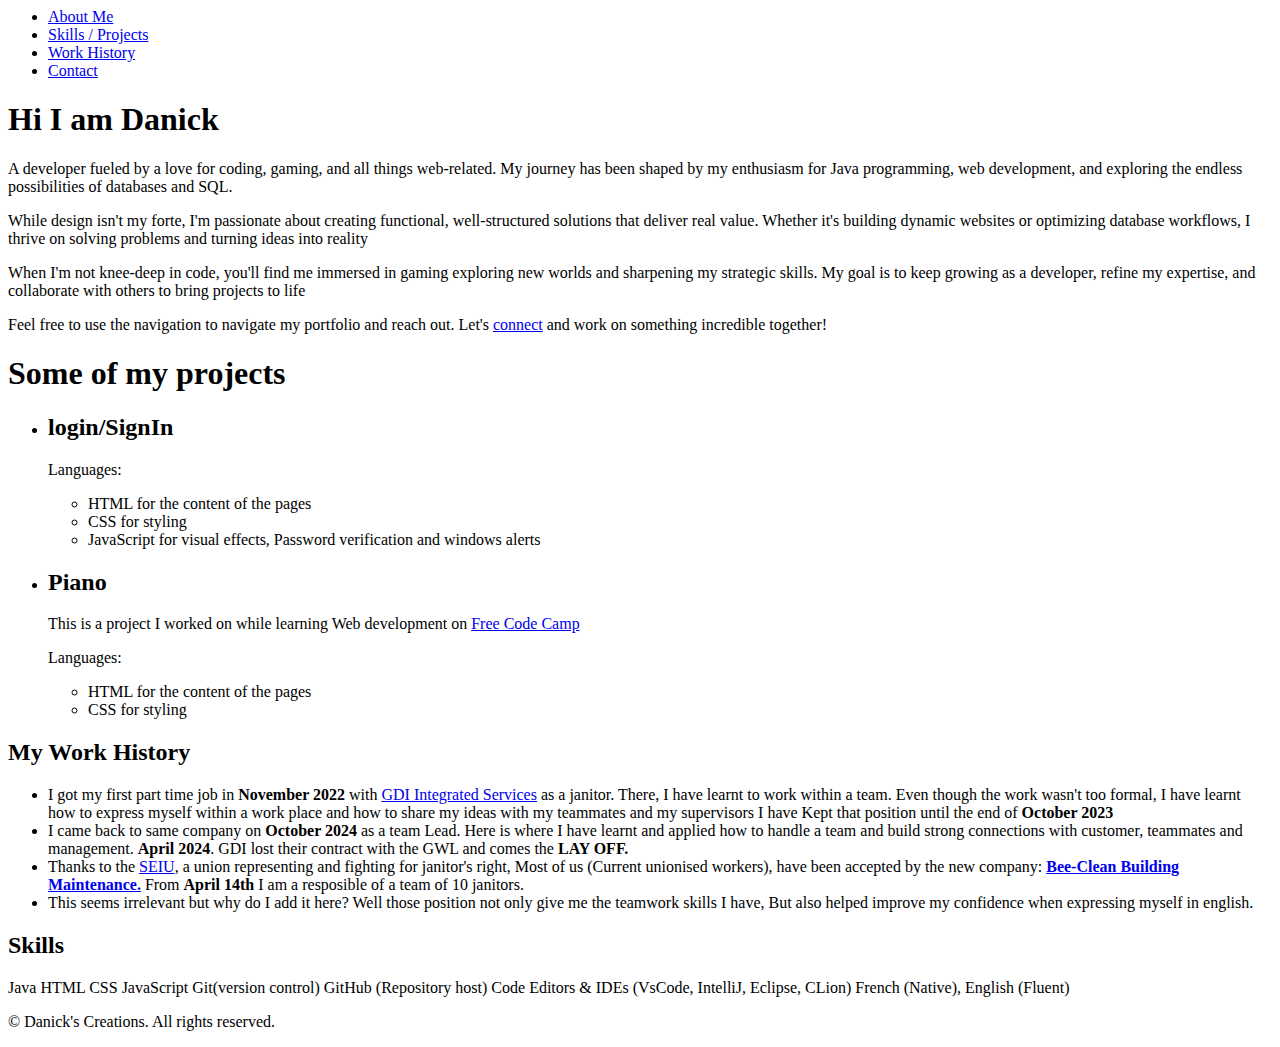
<file: Source/index.html>
<!DOCTYPE html lang="en">
    <head>
        <meta charset="UTF-8">
    	<meta name="viewport" content="width=device-width, initial-scale=1.0">
    	<title>Home</title>
    	<link rel="stylesheet" type="text/css" href="C:\Users\yamdj\git\Portfolio\Styles\index.css">
    </head>
    <body>
        <header id="home-header">
            <nav id="navLink">
                <ul>
                    <li id="li1"><a href="#about">About Me</a></li>
                    <li id="li2"><a href="#projects">Skills / Projects</a></li>
                    <li id="li3"><a href=#work"academics.html">Work History</a></li>
                    <li id="li4"><a href="#contact">Contact</a></li>
                    
                </ul>
            </nav>
        </header>
        <main class="main">
            <audio id="audio" src="C:\Users\yamdj\git\Portfolio\Multimedia\Daydreams-chosic.mp3"></audio>
            <div onclick="addEvent()" id = "music" title="Double Click to play music"></div>
            <h1 id="about">Hi I am Danick</h1>
            <p>A developer fueled by a love for coding, gaming, and all things web-related. My journey has been shaped by my enthusiasm for Java programming, web development, and exploring the endless possibilities of databases and SQL.
            </p>
            <p>While design isn't my forte, I'm passionate about creating functional, well-structured solutions that deliver real value. Whether it's building dynamic websites or optimizing database workflows, I thrive on solving problems and turning ideas into reality</p>
            <p>When I'm not knee-deep in code, you'll find me immersed in gaming exploring new worlds and sharpening my strategic skills. My goal is to keep growing as a developer, refine my expertise, and collaborate with others to bring projects to life
            </p>
            <p>Feel free to use the navigation to navigate my portfolio and reach out. Let's <a href="#contact">connect</a> and work on something incredible together!</p>

            <h1 id="projects">Some of my projects</h1>
            <ul>
                <li><h2>login/SignIn</h2></li>
                <p></p>
                <p>Languages:
                    <ul>
                        <li>HTML for the content of the pages</li>
                        <li>CSS for styling</li>
                        <li>JavaScript for visual effects, Password verification and windows alerts</li>
                    </ul>
                </p>
                <li><h2>Piano</h2></li>
                <p>This is a project I worked on while learning Web development on <a href="https://www.freecodecamp.org/" target="_blank" rel="noopener noreferrer">Free Code Camp</a></p>
                <p>Languages:
                    <ul>
                        <li>HTML for the content of the pages</li>
                        <li>CSS for styling</li>
                    </ul>
                </p>
            </ul>

            <h2 id="work">My Work History</h2>
            <ul>
                <li>I got my first part time job in <b>November 2022</b> with <a href="https://gdi.com/" target="_blank" rel="noopener noreferrer">GDI Integrated Services</a> as a janitor. There, I have learnt to work within a team. Even though the work wasn't too formal, I have learnt how to express myself within a work place and how to share my ideas with my teammates and my supervisors
                I have Kept that position until the end of <b>October 2023</b></li>
                <li>I came back to same company on <b>October 2024</b> as a team Lead. Here is where I have learnt and applied how to handle a team and build strong connections with customer, teammates and management. <b>April 2024</b>. GDI lost their contract with the GWL and comes the <b>LAY OFF.</b></li>
                <li>Thanks to the <a href="https://seiulocal2.ca/" target="_blank" rel="noopener noreferrer">SEIU</a>, a union representing and fighting for janitor's right, Most of us (Current unionised workers), have been accepted by the new company: <a href="https://bee-clean.com/"><b>Bee-Clean Building Maintenance.</b></a> From <b>April 14th</b> I am a resposible of a team of 10 janitors.</li>
                <li>This seems irrelevant but why do I add it here? Well those position not only give me the teamwork skills I have, But also helped improve my confidence when expressing myself in english.</li>
            </ul>

            <h2>Skills</h2>
            <div class="scroll-container">
                <div class="scroll-content">
                    <p>Java     HTML     CSS     JavaScript     Git(version control)     GitHub (Repository host)     Code     Editors     &     IDEs (VsCode, IntelliJ, Eclipse, CLion)     French (Native),     English (Fluent)</p>
                </div>
            </div>
        </main>
        <footer>
            <p>© <span id="year"></span> Danick's Creations. All rights reserved.</p>
            <div id="contact">

            </div>
        </footer>
    </body>
    <script src="C:\Users\yamdj\git\Portfolio\Scripts\main.js"></script>
</html>
</file>
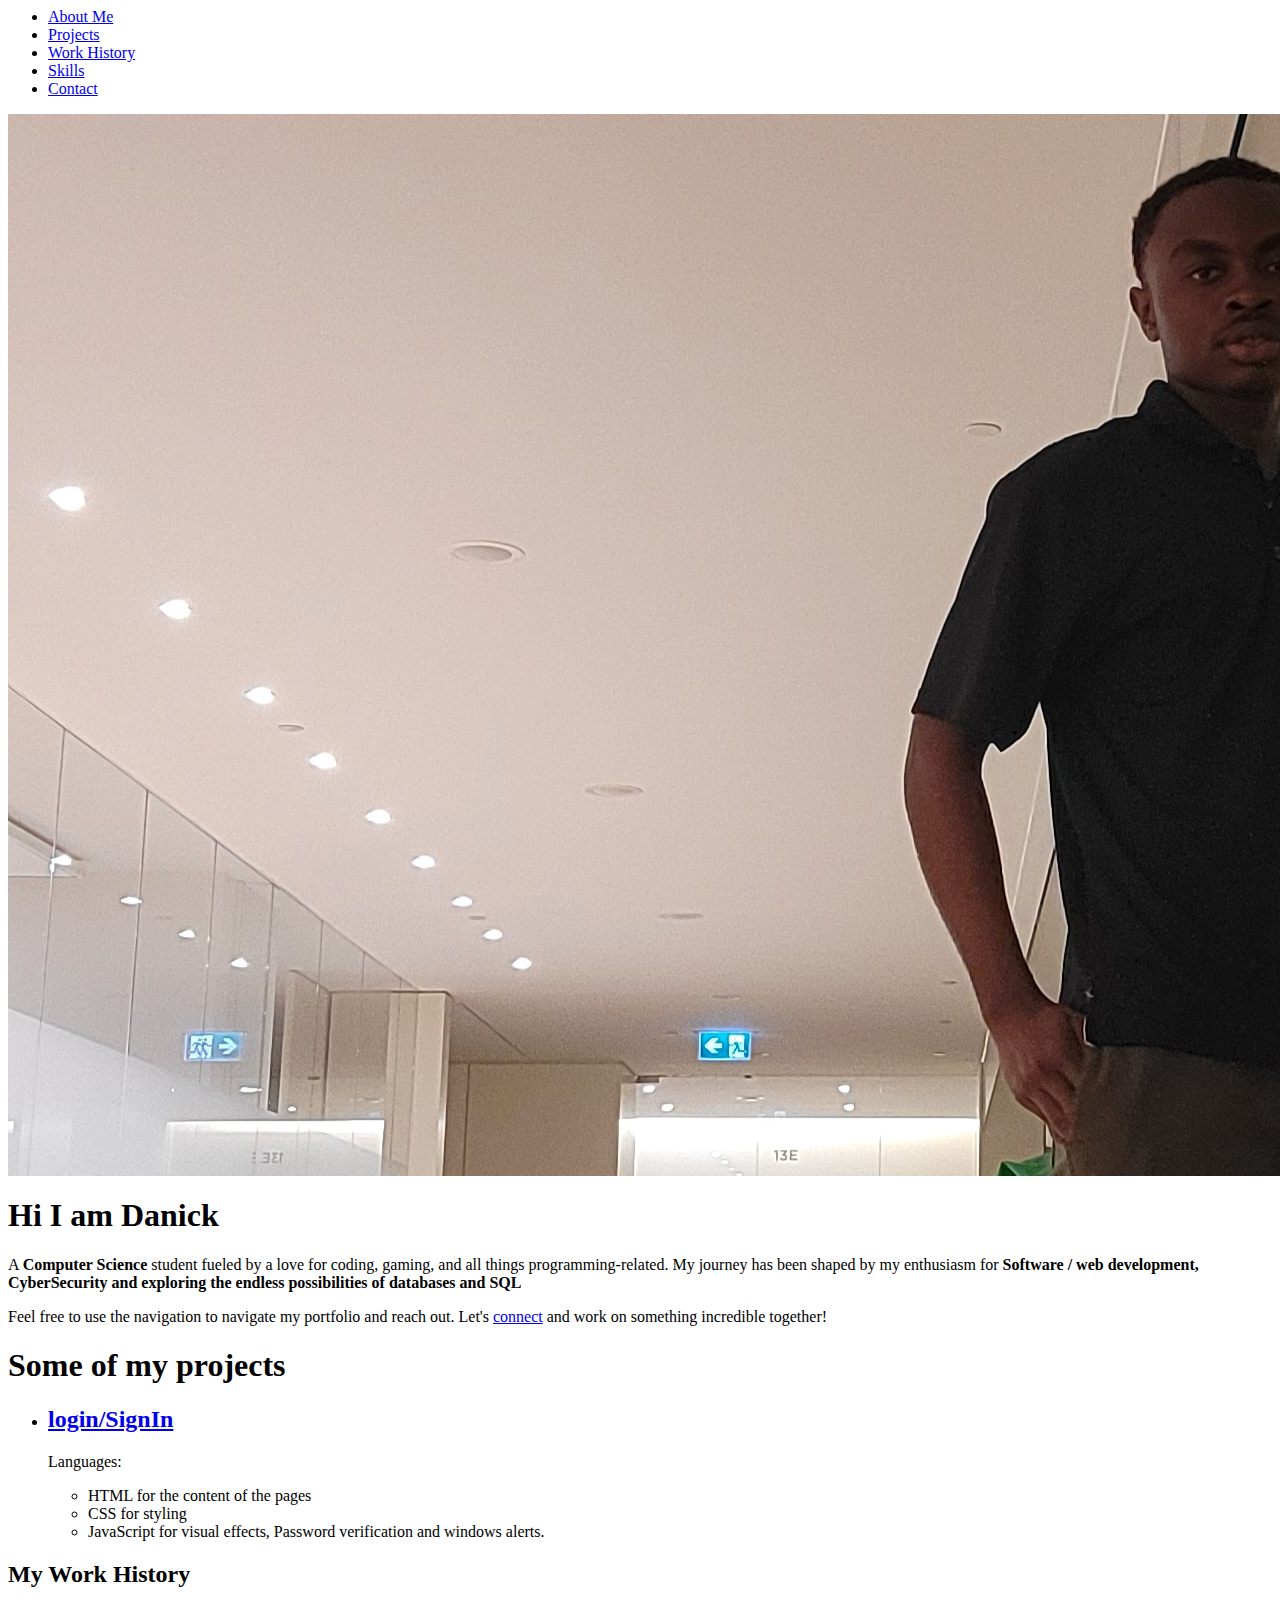
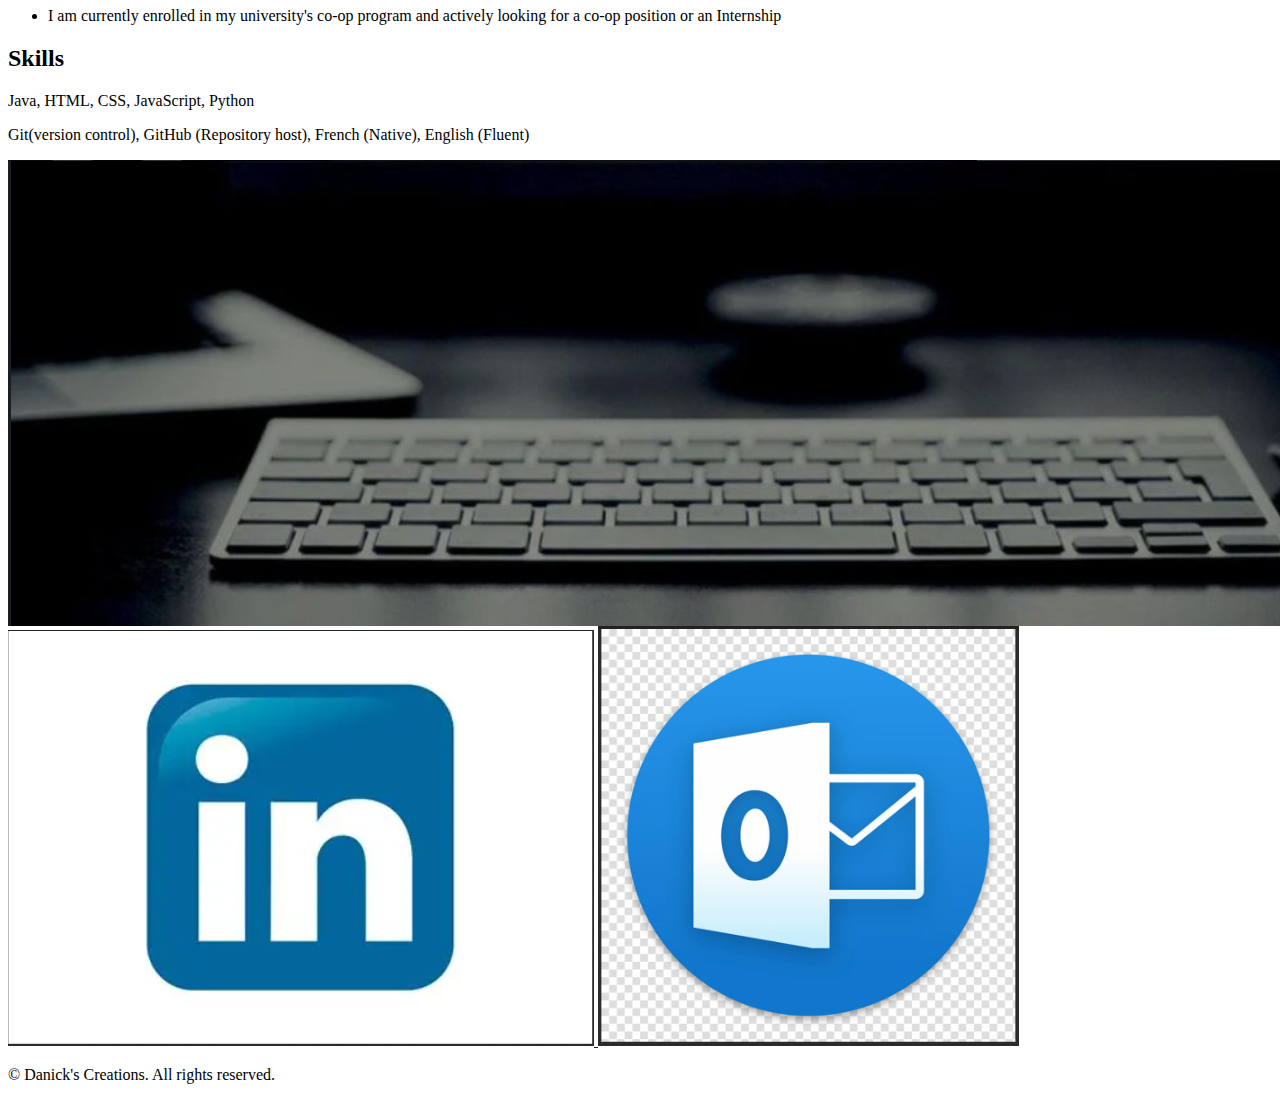
<file: wwwroot/index.html>
<!DOCTYPE html lang="english">
    <head>
        <meta charset="utf-8">
    	<meta name="viewport" content="width=device-width, initial-scale=1.0">
    	<title>Home</title>
    	<link rel="stylesheet" type="text/css" href="C:\Users\yamdj\git\Portfolio\wwwroot\Styles\index.css">
    </head>
    <body>
        <header id="home-header">
            <nav id="navLink">
                <ul>
                    <li id="li1"><a href="#about">About Me</a></li>
                    <li id="li2"><a href="#projects">Projects</a></li>
                    <li id="li3"><a href="#work">Work History</a></li>
                    <li id="li4"><a href="#skills">Skills</a></li>
                    <li id="li5"><a href="#contact">Contact</a></li>
                    
                </ul>
            </nav>
        </header>
        <main class="main">

            <img src="Multimedia\Myself.jpg" alt="Picture of Myself" id="me">
            
            <h1 id="about">Hi I am Danick</h1>
            <p>A <strong>Computer Science</strong> student fueled by a love for coding, gaming, and all things programming-related. My journey has been shaped by my enthusiasm for <strong>Software / web development, CyberSecurity and exploring the endless possibilities of databases and SQL</strong>
            </p>
            <p>Feel free to use the navigation to navigate my portfolio and reach out. Let's <a href="#contact">connect</a> and work on something incredible together!</p>

            <h1 id="projects">Some of my projects</h1>
            <ul>
                <li><h2><a href="C:\Users\yamdj\git\HTML_CSS_JS\login_Signin\index.html" title="Link will open in a new tab" target="_blank" rel="noopener noreferrer">login/SignIn</a></h2></li>
                <p></p>
                <p>Languages:
                    <ul>
                        <li>HTML for the content of the pages</li>
                        <li>CSS for styling</li>
                        <li>JavaScript for visual effects, Password verification and windows alerts.</li>
                    </ul>
                </p>
            </ul>

            <h2 id="work">My Work History</h2>
            <ul>
                <li>I am currently enrolled in my university's co-op program and actively looking for a co-op position or an Internship</li>
            </ul>

            <h2 id="skills">Skills</h2>
            <div class="scroll-container">
                <div class="scroll-content">
                    <p>Java, HTML, CSS, JavaScript, Python</p>
                    <p>Git(version control), GitHub (Repository host), French (Native), English (Fluent)</p>
                </div>
            </div>
        </main>
        
            <footer>
                <img src="Multimedia\setUp.png" alt="Picture of My setup" id="setup">
                <div id="contact">
                    <a class="contactImage" href="https://www.linkedin.com/in/yamdjio-ditchou-danick-leonel-558896293?lipi=urn%3Ali%3Apage%3Ad_flagship3_profile_view_base_contact_details%3BJTrMUWYDSsOE7dOx0GJN6A%3D%3D">
                        <img class="contact-image" src="Multimedia\linkedIn.png" alt="LinkedIn">
                    </a>
                    <a class="contactImage" href="mailto:D.Ditchou@dal.ca">
                        <img class="contact-image" src="Multimedia\Outlook.png" alt="Outlook">
                    </a>
                </div>
                <p>© <span id="year"></span> Danick's Creations. All rights reserved.</p>
                

            </footer>
        
    </body>

    <script src="C:\Users\yamdj\git\Portfolio\wwwroot\Scripts\main.js"></script>
</html>
</file>
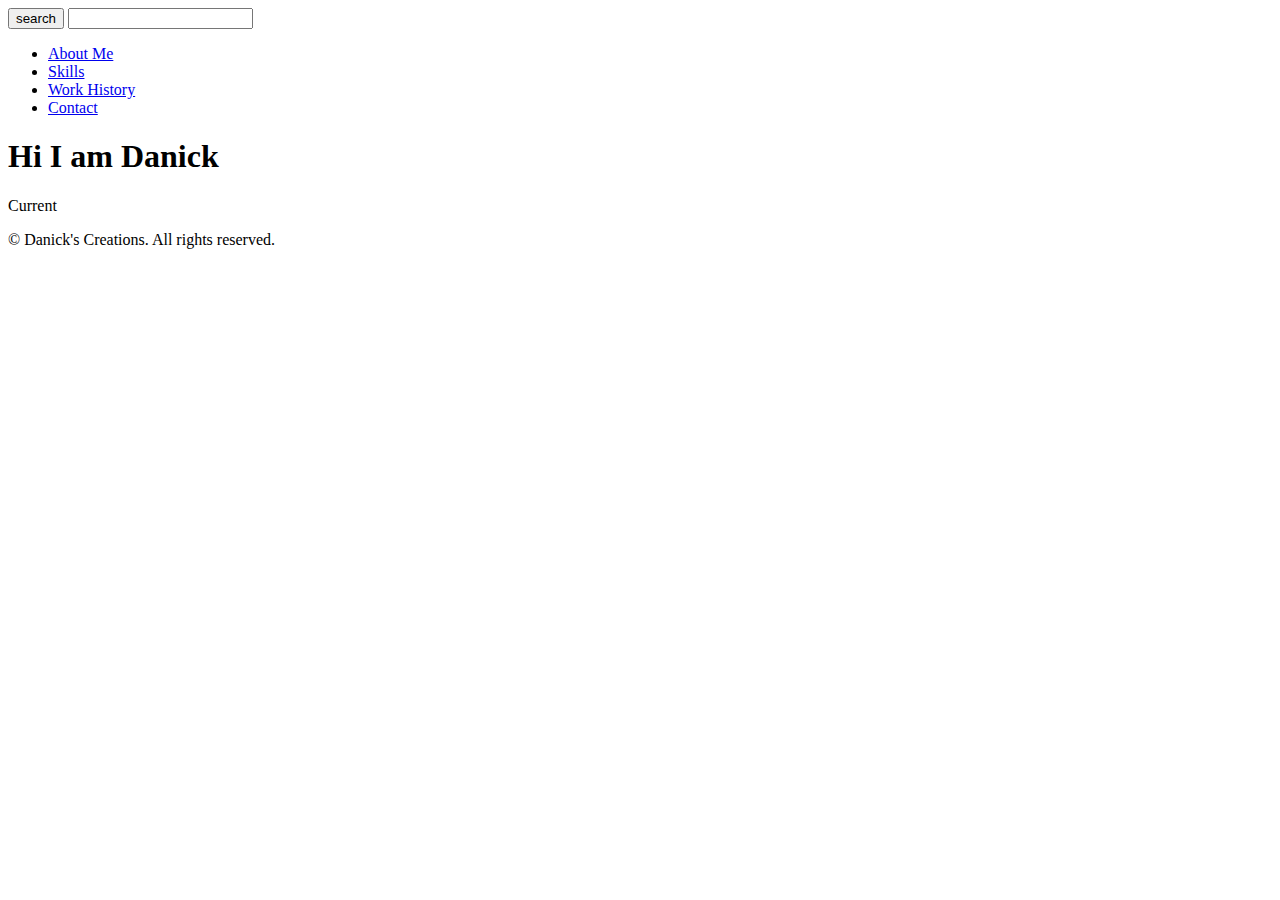
<file: Source/main.html>
<!DOCTYPE html>
    <head>
        <meta charset="UTF-8">
    	<meta name="viewport" content="width=device-width, initial-scale=1.0">
    	<title>Home</title>
    	<link rel="stylesheet" type="text/css" href="C:\Users\yamdj\git\Portfolio\Styles\main.css">
    </head>
    <body>
        <header id="home header">
            <input type="button" name="search" id="search" value="search"></input>
            <input type="search" name="search" id="search"></input>
            <nav id="navLink">
                <ul>
                    <li id="li1"><a href="index.html">About Me</a></li>
                    <li id="li2"><a href="academics.html">Skills</a></li>
                    <li id="li2"><a href="academics.html">Work History</a></li>
                    <li id="li3"><a href="contact.html">Contact</a></li>
                </ul>
            </nav>
        </header>
        <main class="main">
            <h1>Hi I am Danick</h1>
            <p>
                Current
            </p>
        </main>
    </body>
    <footer>
        <p>© <span id="year"></span> Danick's Creations. All rights reserved.</p>
    </footer>
    <script src="C:\Users\yamdj\git\Portfolio\Scripts\main.js"></script>
</html>
</file>
